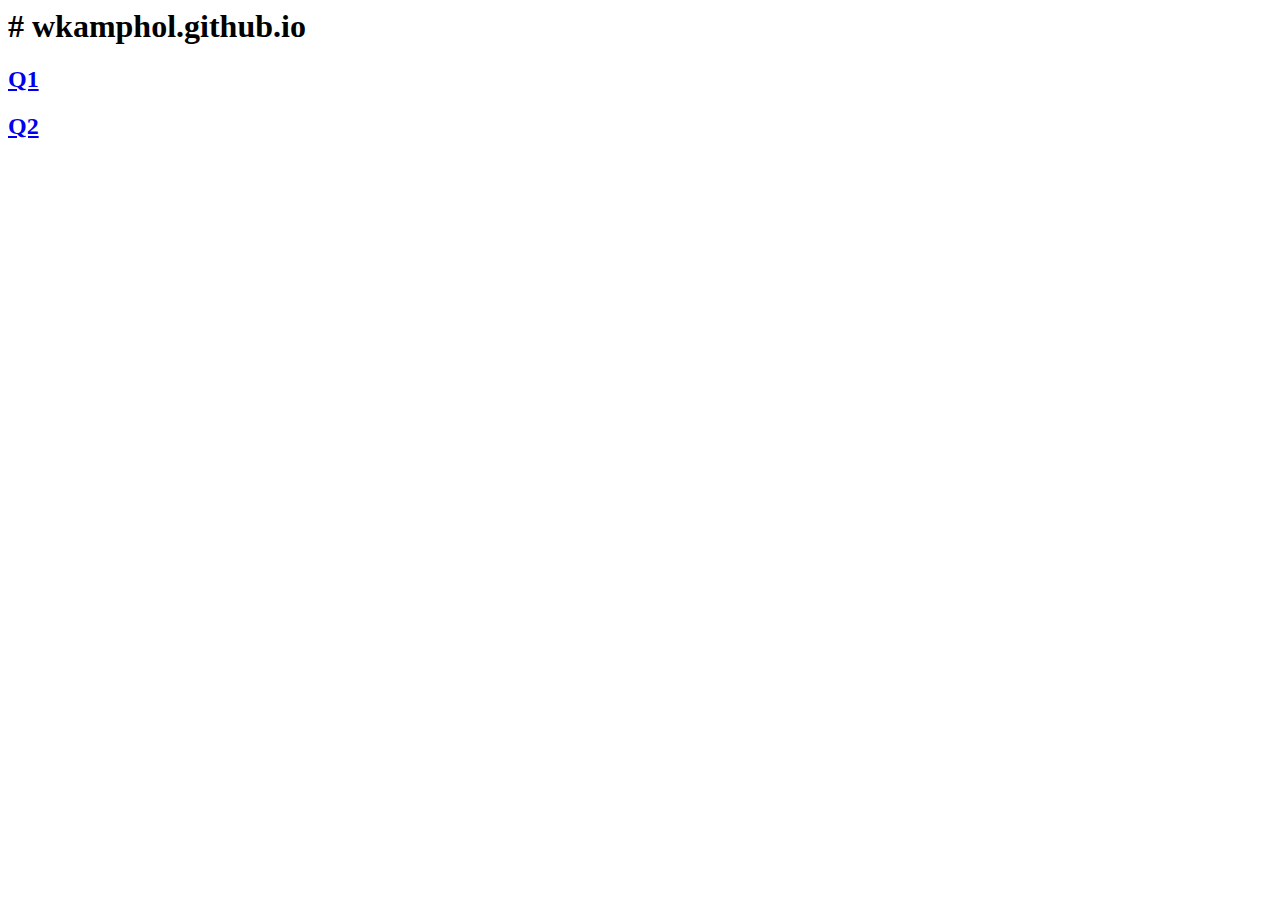
<file: index.html>
<html>
<head>
    <title>My repo</title>
</head>
<body>
    <header>
        <h1># wkamphol.github.io</h1>
    </header>
    <main>
        <!--<h2><a href="https://wkamphol.github.io/Q1/q1.html">Q1</a></h2>-->
        <h2><a href="Q1/q1.html">Q1</a></h2>
        <h2><a href="Q2/q2.html">Q2</a></h2>
    </main>
</body>
</html>
</file>
